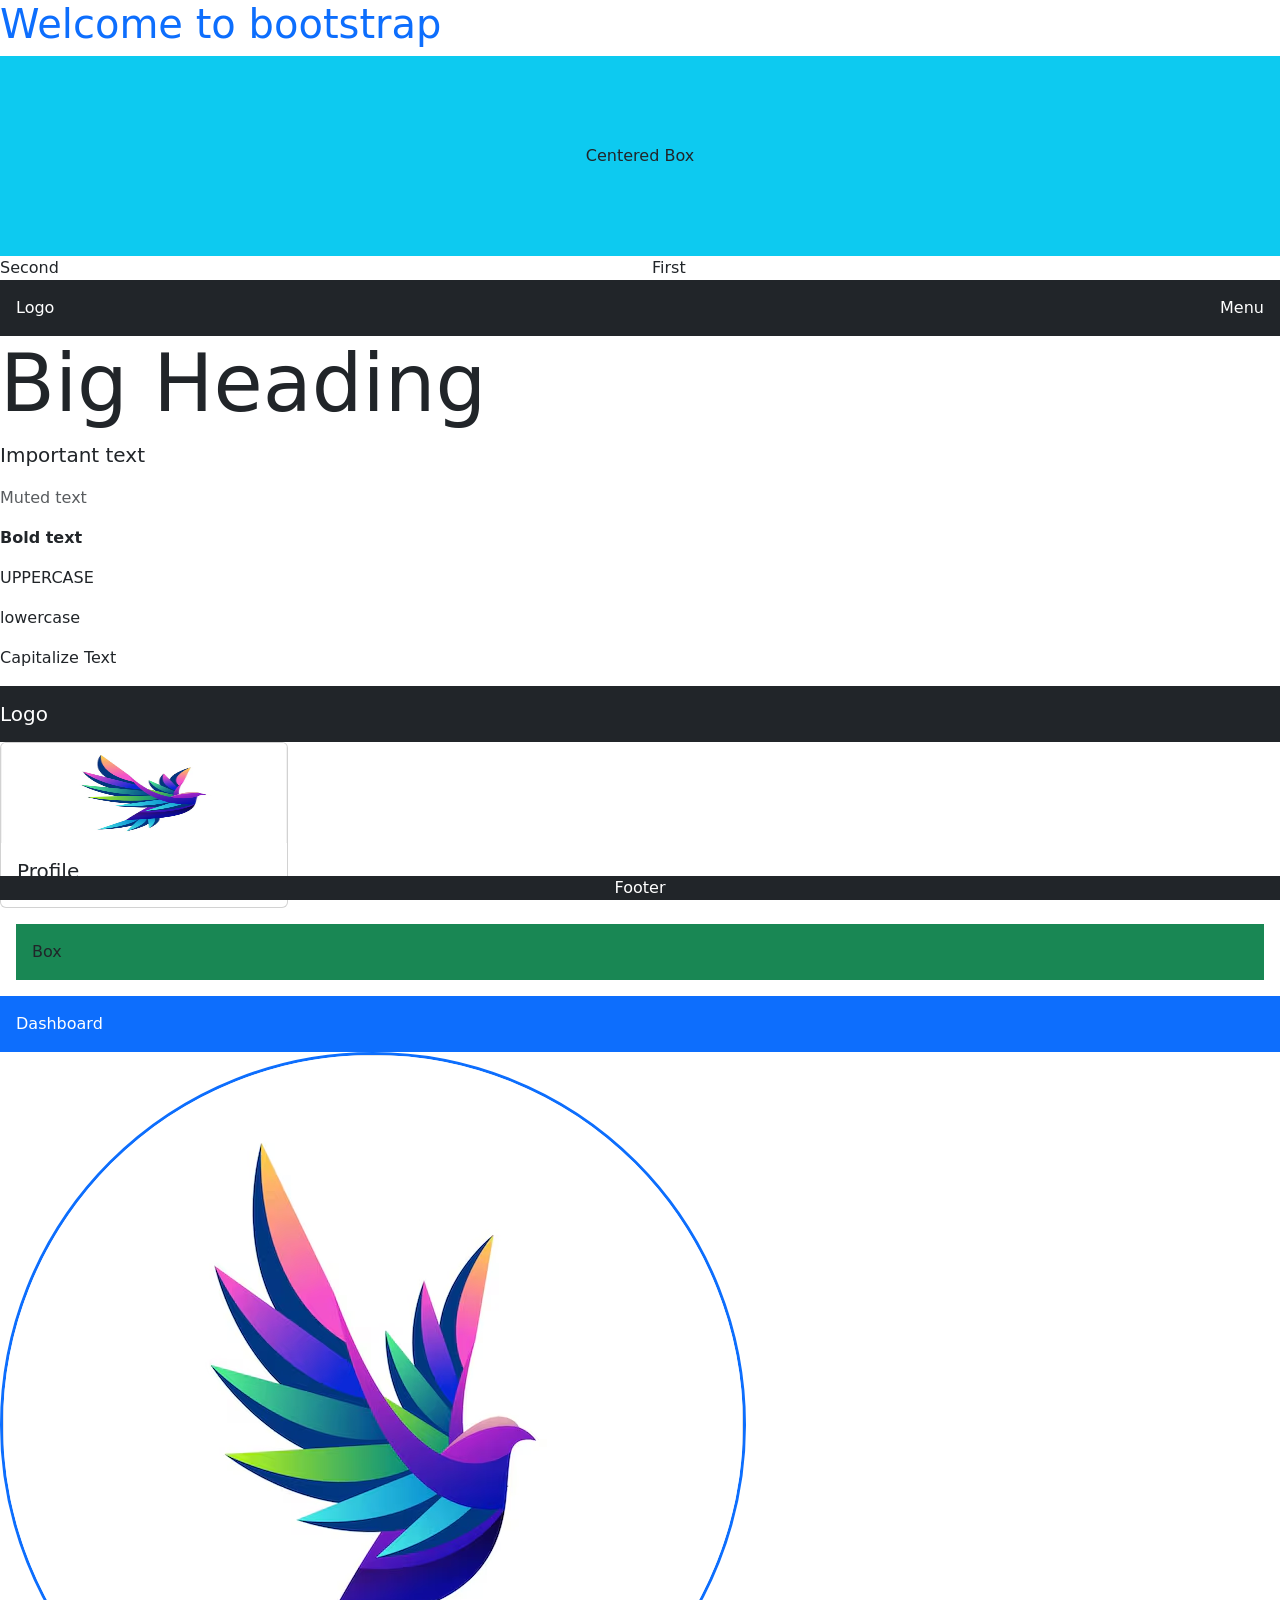
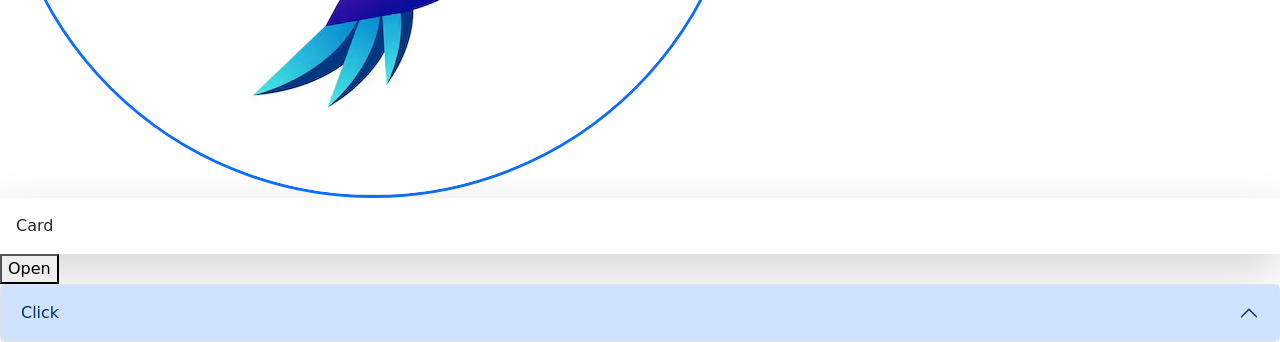
<file: Module 1-Bootstrap5/index.html>
<!DOCTYPE html>
<html lang="en">
<head>
    <meta charset="UTF-8">
    <meta name="viewport" content="width=device-width, initial-scale=1.0">
    <title>Document</title>
    <link href="https://cdn.jsdelivr.net/npm/bootstrap@5.3.0/dist/css/bootstrap.min.css" rel="stylesheet">
</head>
<body>
    <h1 class="text-primary">Welcome to bootstrap</h1>
    

<div class="d-flex justify-content-center bg-info align-items-center" style="height:200px;">
  <div>Centered Box</div>
</div>
<div class="row">
  <div class="col-md-6 order-md-2">First</div>
  <div class="col-md-6 order-md-1">Second</div>
</div>
<div class="d-flex flex-column flex-md-row bg-dark text-white p-3">
  <div class="me-auto">Logo</div>
  <div>Menu</div>
</div>
<h1 class="display-1">Big Heading</h1>
<p class="lead">Important text</p>
<p class="text-muted">Muted text</p>
<p class="fw-bold">Bold text</p>
<p class="text-uppercase">uppercase</p>
<p class="text-lowercase">LOWERCASE</p>
<p class="text-capitalize">capitalize text</p>



<nav class="navbar navbar-expand-lg navbar-dark bg-dark">
  <a class="navbar-brand" href="#">Logo</a>
</nav>
<div class="card" style="width: 18rem;">
  <img src="logo.jpg" width="100px" height="100px" class="card-img-top">
  <div class="card-body">
    <h5 class="card-title">Profile</h5>
  </div>
</div>
<div class="m-3 p-3 bg-success">Box</div>
<div class="bg-primary text-white p-3">Dashboard</div>
<div class="d-none d-mg-block">Visible on tablet+</div>
<img src="logo.jpg" radius="25px" class="rounded-circle border border-primary border-3">

<div class="shadow-lg p-3">Card</div>
<footer class="position-fixed bottom-0 bg-dark text-white w-100 text-center">
  Footer
</footer>
<i class="bi bi-facebook"></i>
<button data-bs-toggle="modal" data-bs-target="#myModal">Open</button>

<div class="modal" id="myModal">
  <div class="modal-dialog">
    <div class="modal-content p-3">Hello Modal</div>
  </div>
</div>
<div class="accordion">
  <div class="accordion-item">
    <button class="accordion-button">Click</button>
  </div>
</div>

    <script src="https://cdn.jsdelivr.net/npm/bootstrap@5.3.0/dist/js/bootstrap.bundle.min.js"></script
</body>
</html>
</file>
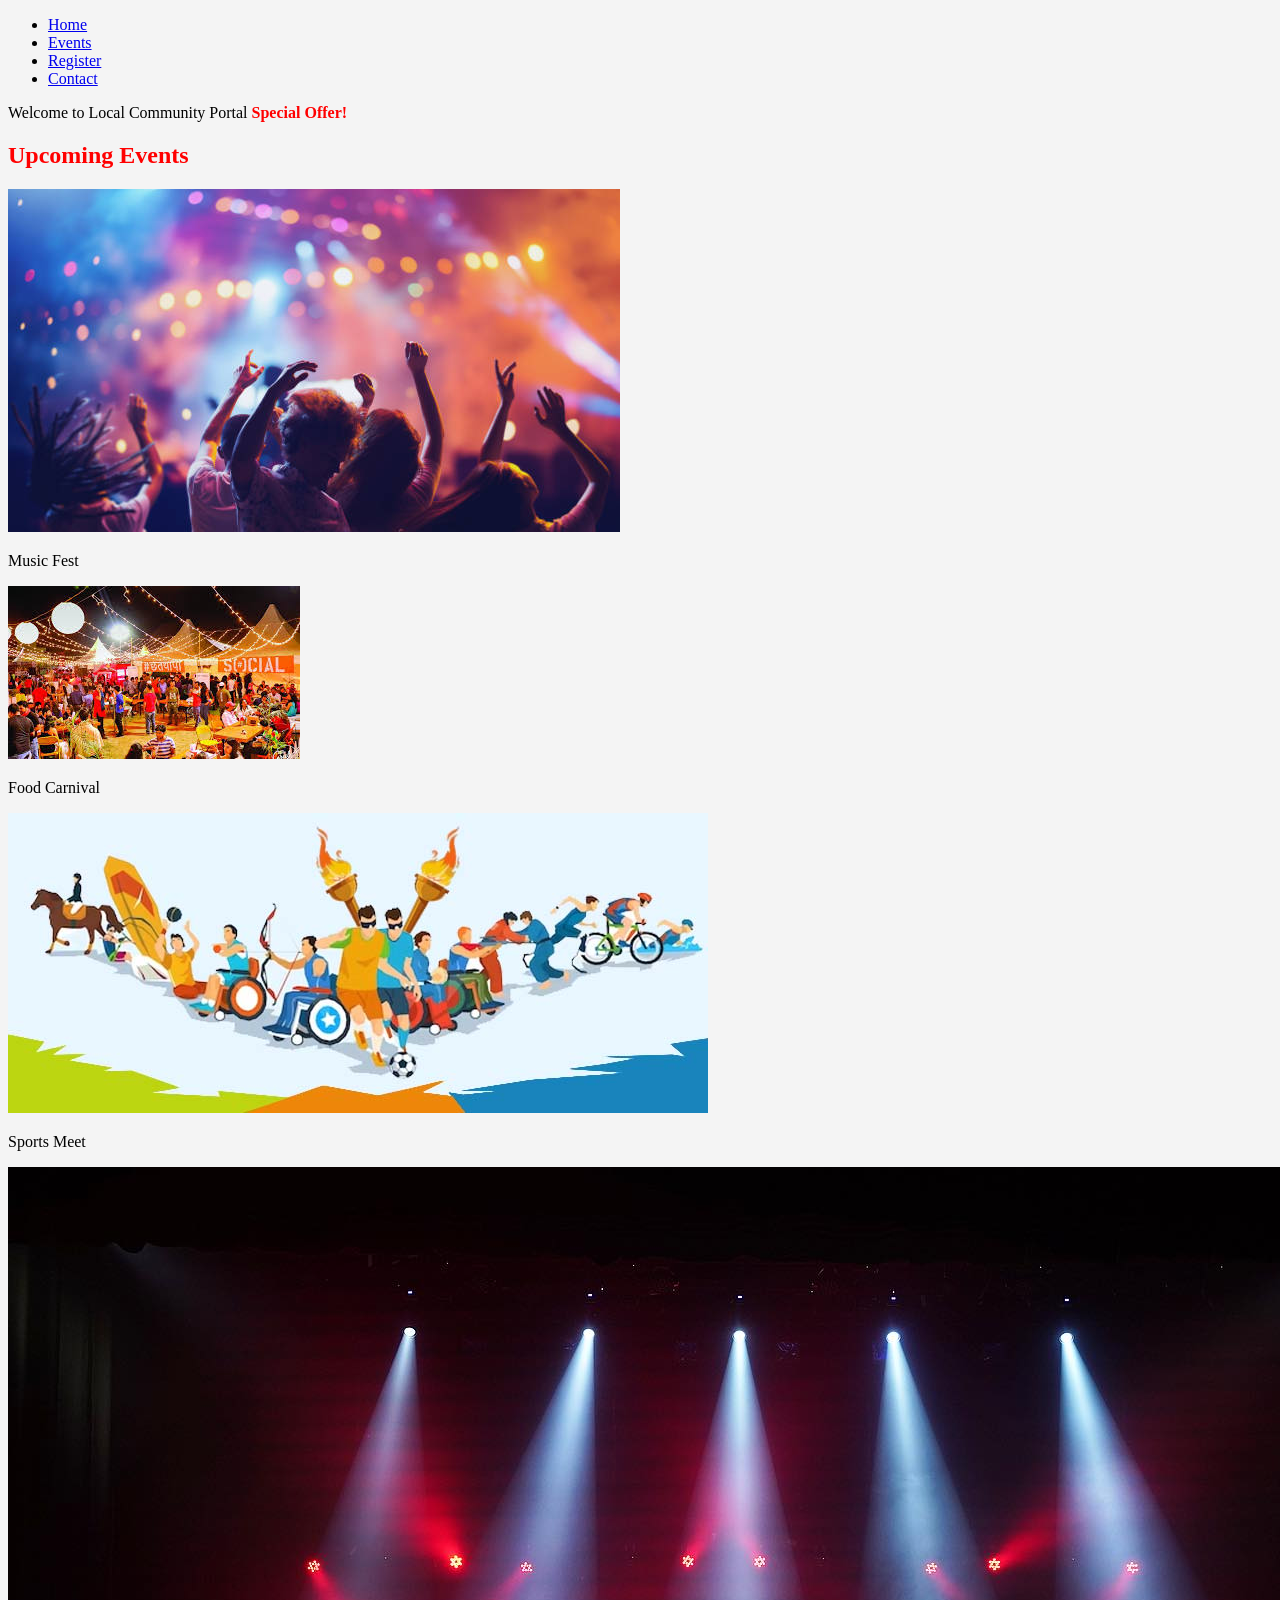
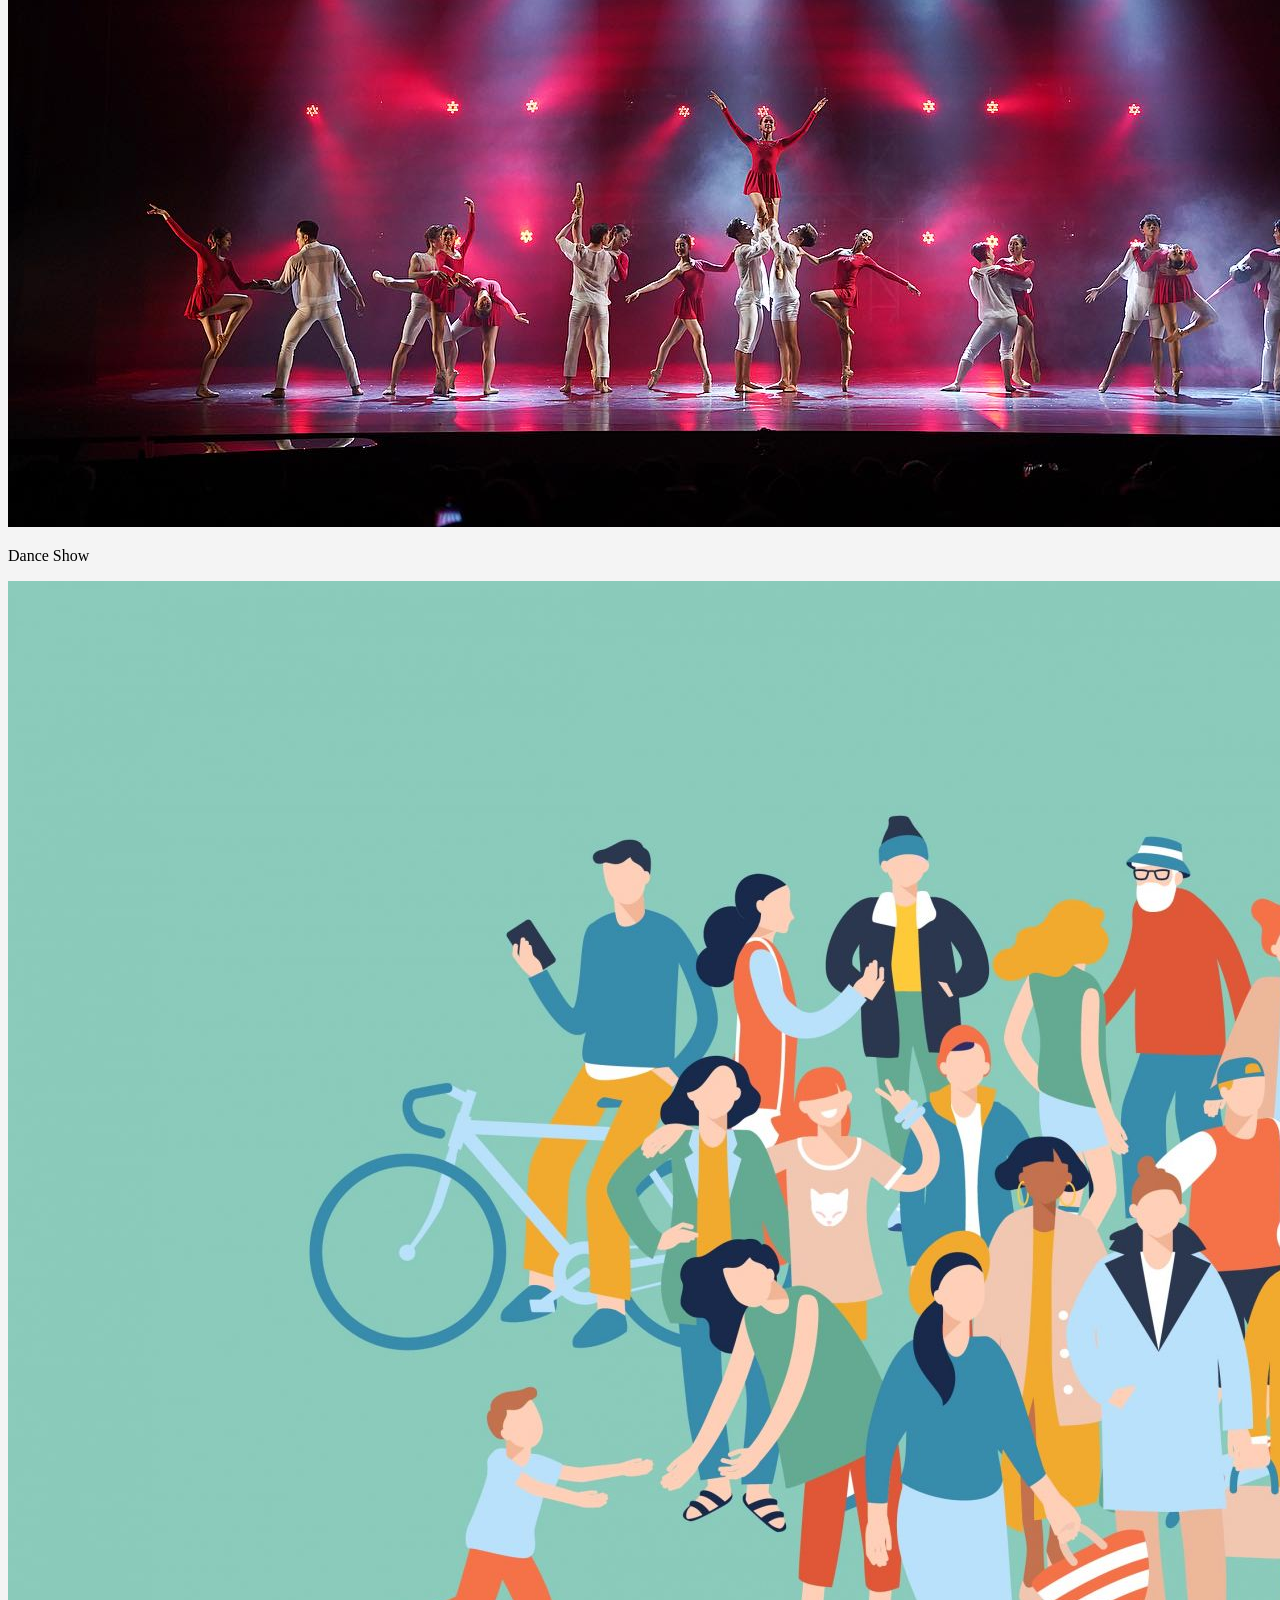
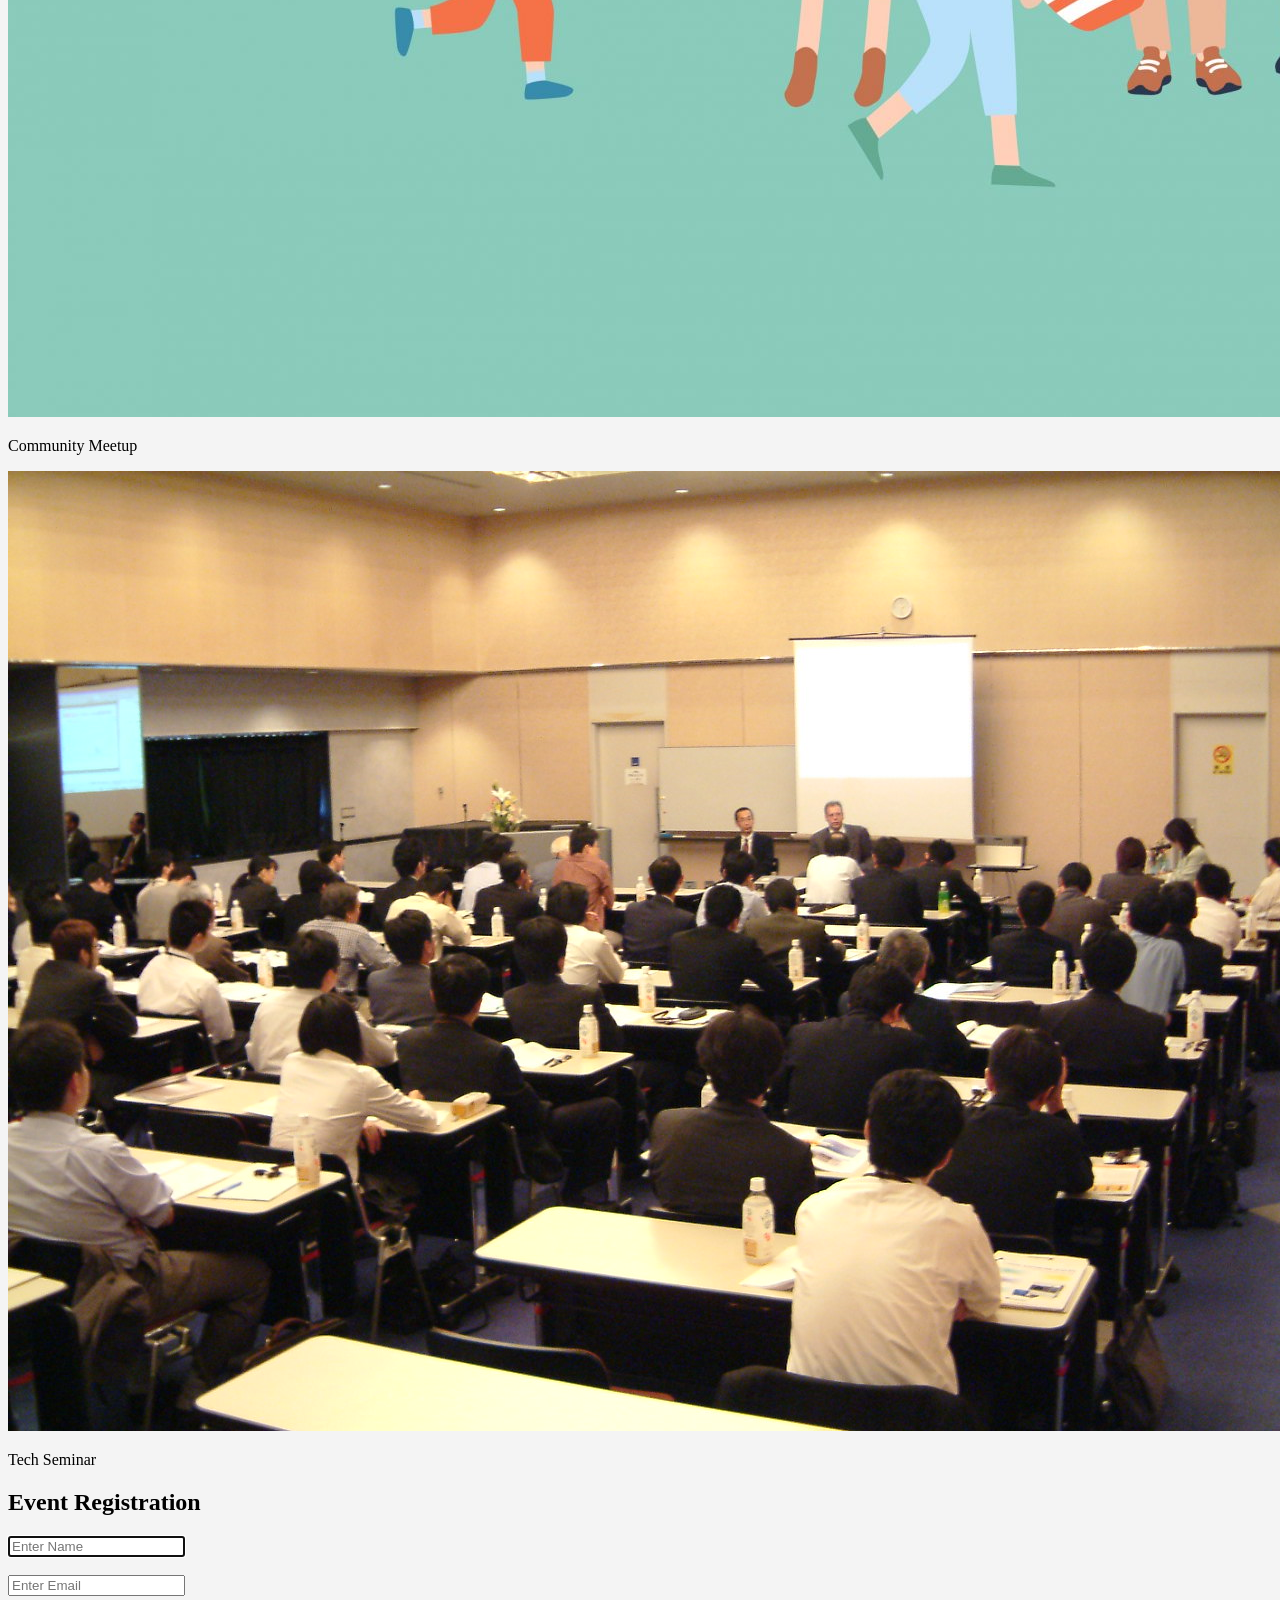
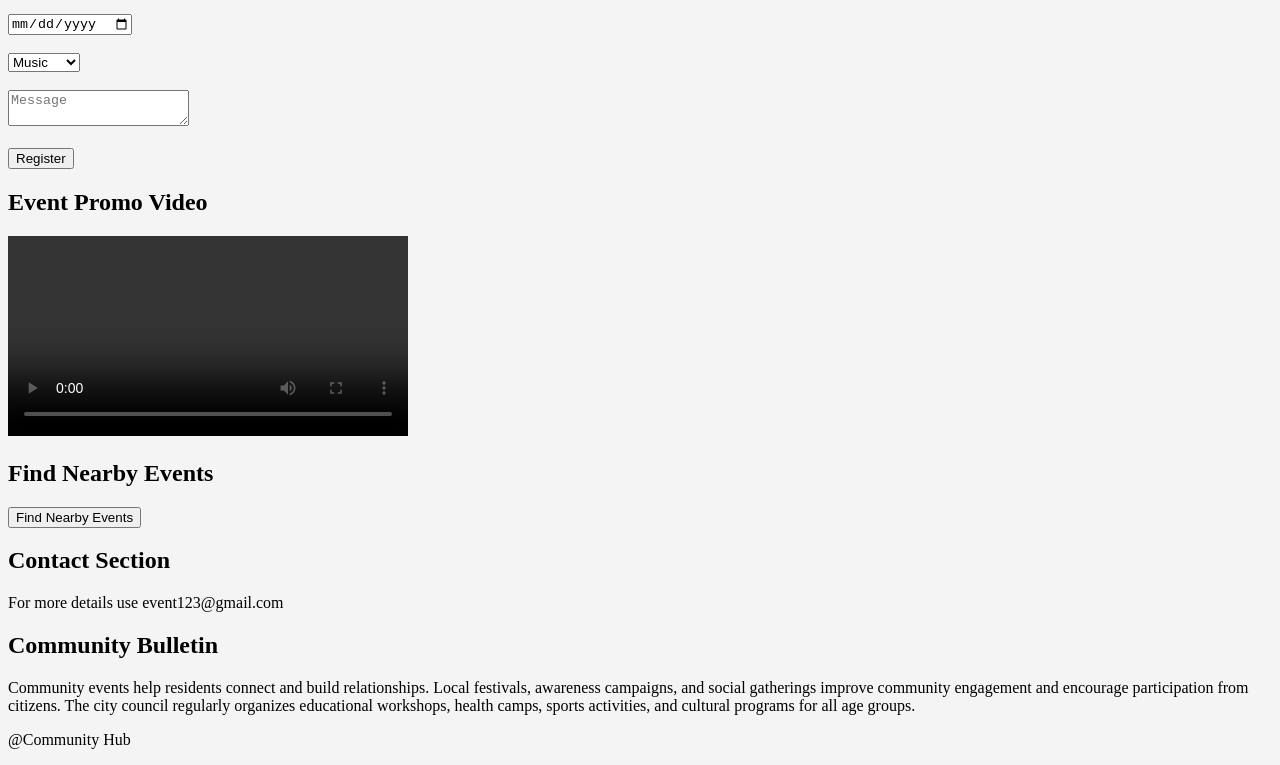
<file: Module 1-CSS3/index.html>
<!DOCTYPE html>
<html lang="en">
<head>
    <meta charset="UTF-8">
    <meta name="viewport" content="width=device-width, initial-scale=1.0">
    <title>Local Community Portal</title>
    <link href="https://fonts.googleapis.com/css2?family=Poppins&display=swap" rel="stylesheet">
    <style>
        body{
        background-color: #f4f4f4;
        }
    </style>
</head>
<body>
    <!--Navigation-->
    <nav>
        <nav>

    <ul>

        <li><a href="#home">Home</a></li>

        <li><a href="#events">Events</a></li>

        <li><a href="#register">Register</a></li>

        <li><a href="#contact">Contact</a></li>

    </ul>

</nav>
    </nav>
    <!--Main-->
    <section>
        <section id="home">
        <div id="welcomeBanner">
            Welcome to Local Community Portal
            <span style="color:red; font-weight:bold;">
                Special Offer!
            </span>
        </div>
    </section>
    <section id="events">
        <h2 style="color:red;">Upcoming Events</h2>

    <div class="gallery">

    <div class="eventCard">
        <img src="images/musicevent.jpg" alt="Music Fest">
        <p>Music Fest</p>
    </div>

    <div class="eventCard">
        <img src="images/foodfestival.jpg" alt="Food Carnival">
        <p>Food Carnival</p>
    </div>

    <div class="eventCard">
        <img src="images/sportsevent.jpg" alt="Sports Meet">
        <p>Sports Meet</p>
    </div>

    <div class="eventCard">
        <img src="images/danceevent.jpg" alt="Dance Show">
        <p>Dance Show</p>
    </div>

    <div class="eventCard">
        <img src="images/communitymeetup.jpg" alt="Community Meetup">
        <p>Community Meetup</p>
    </div>

    <div class="eventCard">
        <img src="images/techseminar.jpg" alt="Tech Seminar">
        <p>Tech Seminar</p>
    </div>

</div>
    </section>
    <section>

    <h2>Event Registration</h2>

    <form>

        <input type="text"
               placeholder="Enter Name"
               required
               autofocus>

        <br><br>

        <input type="email"
               placeholder="Enter Email"
               required>

        <br><br>

        <input type="date" required>

        <br><br>

        <select>
            <option>Music</option>
            <option>Sports</option>
            <option>Seminar</option>
        </select>

        <br><br>

        <textarea placeholder="Message"></textarea>

        <br><br>

        <button type="submit" onclick="displayMessage()">
            Register
        </button>

    </form>
    <section>

        <h2>Event Promo Video</h2>

        <video width="400" controls oncanplay="videoReady()">

        <source src="vedios/promo.mp4.mp4" type="video/mp4">

        </video>

        <p id="videoMessage"></p>

    </section>
    <section>

        <h2>Find Nearby Events</h2>

        <button onclick="getLocation()">
            Find Nearby Events
        </button>

        <p id="location"></p>

    </section>
</section>
    <section id="contact">
        <h2>Contact Section</h2>
        <p> For more details use event123@gmail.com </p>
    </section>
    <section class="newsSection">

<h2>Community Bulletin</h2>

<p>

Community events help residents connect and build relationships.
Local festivals, awareness campaigns, and social gatherings improve
community engagement and encourage participation from citizens.

The city council regularly organizes educational workshops,
health camps, sports activities, and cultural programs for all age groups.

</p>

</section>
    <!--Footer-->
    <footer>
        <p> @Community Hub </p>
    </footer>
    <script src="script1.js"></script>
</body>
</html>
</file>
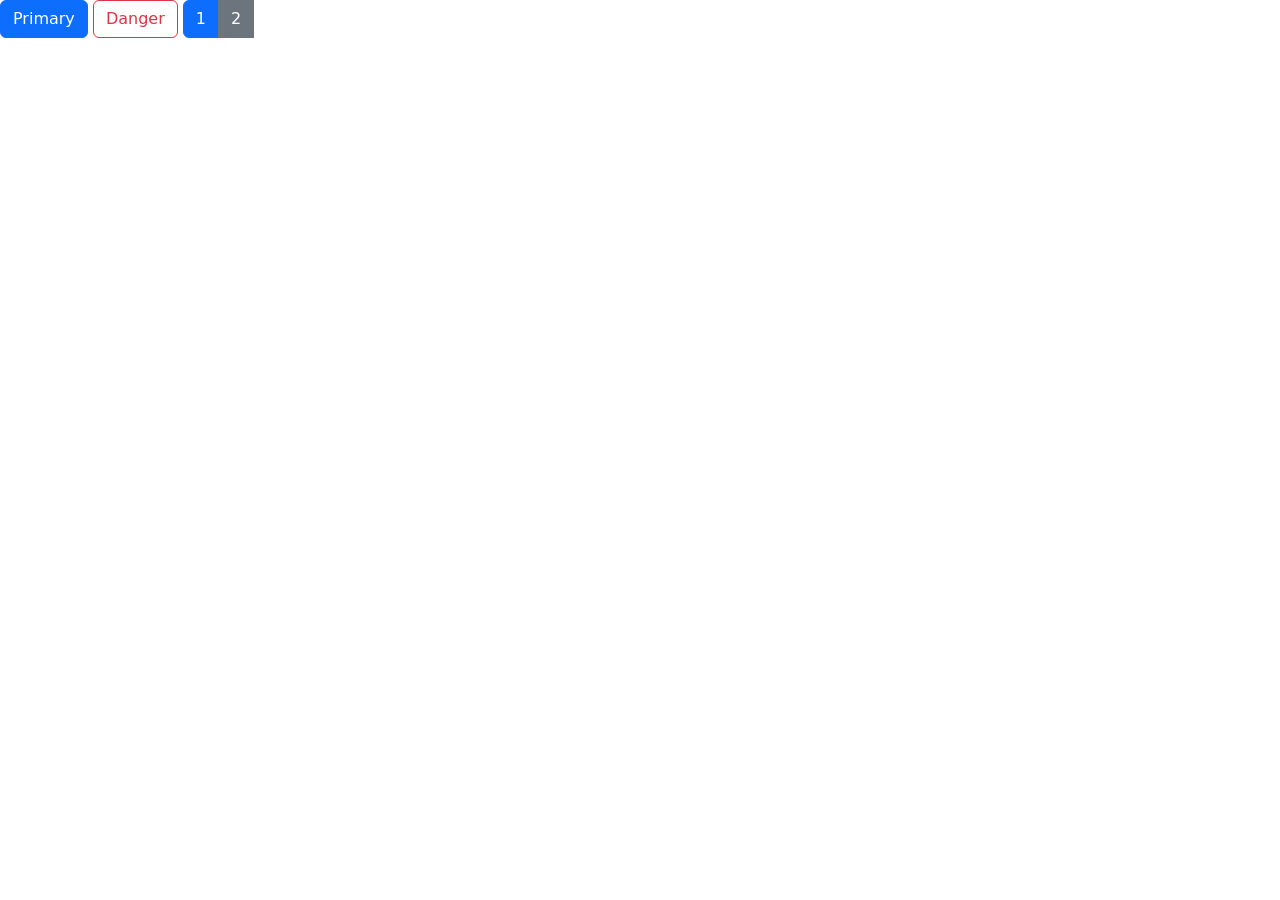
<file: Module 1-Bootstrap5/button.html>
<!DOCTYPE html>
<html lang="en">
<head>
    <meta charset="UTF-8">
    <meta name="viewport" content="width=device-width, initial-scale=1.0">
    <title>Document</title>
    
    
<link href="https://cdn.jsdelivr.net/npm/bootstrap@5.3.0/dist/css/bootstrap.min.css" rel="stylesheet">
</head>
<body>
    <button class="btn btn-primary">Primary</button>
<button class="btn btn-outline-danger">Danger</button>
<div class="btn-group">
  <button class="btn btn-primary">1</button>
  <button class="btn btn-secondary">2</button>
  <script src="https://cdn.jsdelivr.net/npm/bootstrap@5.3.0/dist/js/bootstrap.bundle.min.js"></script>

</div>
</body>
</html>
</file>
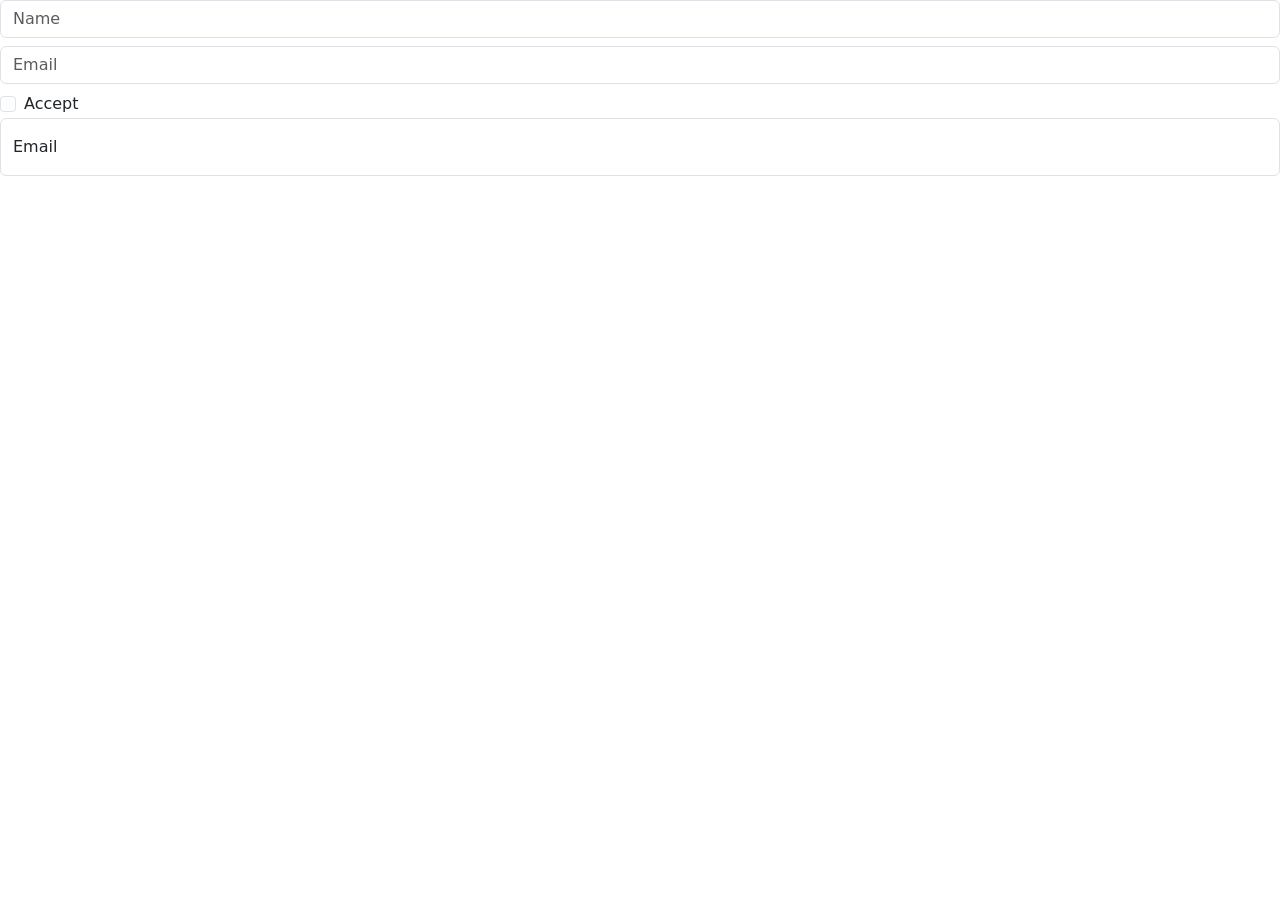
<file: Module 1-Bootstrap5/forms.html>
<!DOCTYPE html>
<html lang="en">
<head>
    <meta charset="UTF-8">
    <meta name="viewport" content="width=device-width, initial-scale=1.0">
    <title>Document</title>
    <link href="https://cdn.jsdelivr.net/npm/bootstrap@5.3.0/dist/css/bootstrap.min.css" rel="stylesheet">

</head>
<body>
    <script src="https://cdn.jsdelivr.net/npm/bootstrap@5.3.0/dist/js/bootstrap.bundle.min.js"></script>
    <form>
  <input class="form-control mb-2" placeholder="Name">
  <input class="form-control mb-2" placeholder="Email">
  
  <div class="form-check">
    <input type="checkbox" class="form-check-input">
    <label class="form-check-label">Accept</label>
  </div>
</form>
<div class="form-floating">
  <input type="email" class="form-control" placeholder="Email">
  <label>Email</label>
</div>
</body>
</html>
</file>
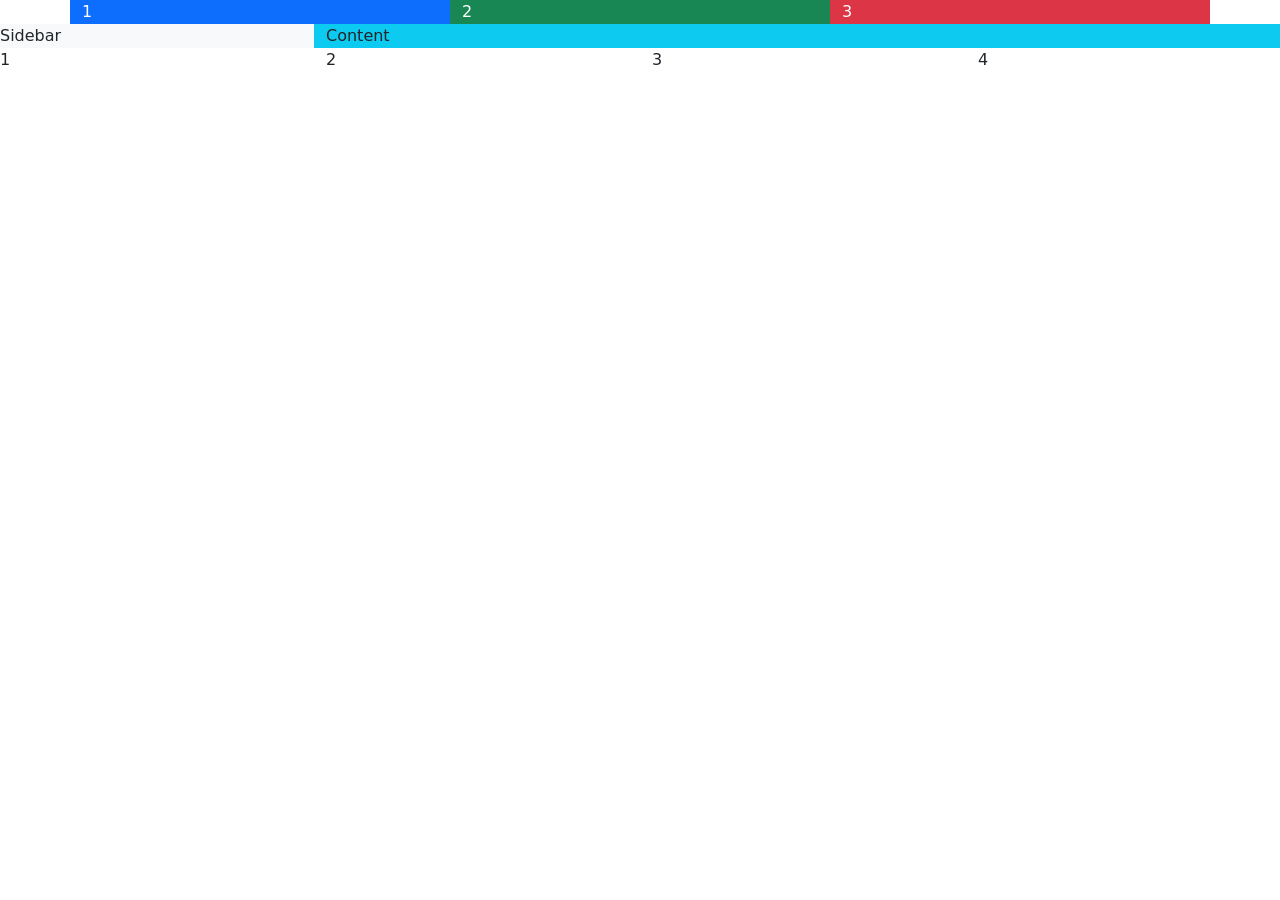
<file: Module 1-Bootstrap5/grid.html>
<!DOCTYPE html>
<html lang="en">
<head>
    <meta charset="UTF-8">
    <meta name="viewport" content="width=device-width, initial-scale=1.0">
    <title>Document</title>
<link href="https://cdn.jsdelivr.net/npm/bootstrap@5.3.0/dist/css/bootstrap.min.css" rel="stylesheet">
</head>
<body>
    <div class="container">
  <div class="row">
    <div class="col-12 col-md-6 col-lg-4 bg-primary text-white">1</div>
    <div class="col-12 col-md-6 col-lg-4 bg-success text-white">2</div>
    <div class="col-12 col-md-6 col-lg-4 bg-danger text-white">3</div>
  </div>
</div>
</div>
    <div class="row">
  <div class="col-md-3 bg-light">Sidebar</div>
  <div class="col-md-9 bg-info">Content</div>
</div>
<div class="row">
  <div class="col-sm-3">1</div>
  <div class="col-sm-3">2</div>
  <div class="col-sm-3">3</div>
  <div class="col-sm-3">4</div>
</div>
<script src="https://cdn.jsdelivr.net/npm/bootstrap@5.3.0/dist/js/bootstrap.bundle.min.js"></script>

</body>
</html>
</file>
